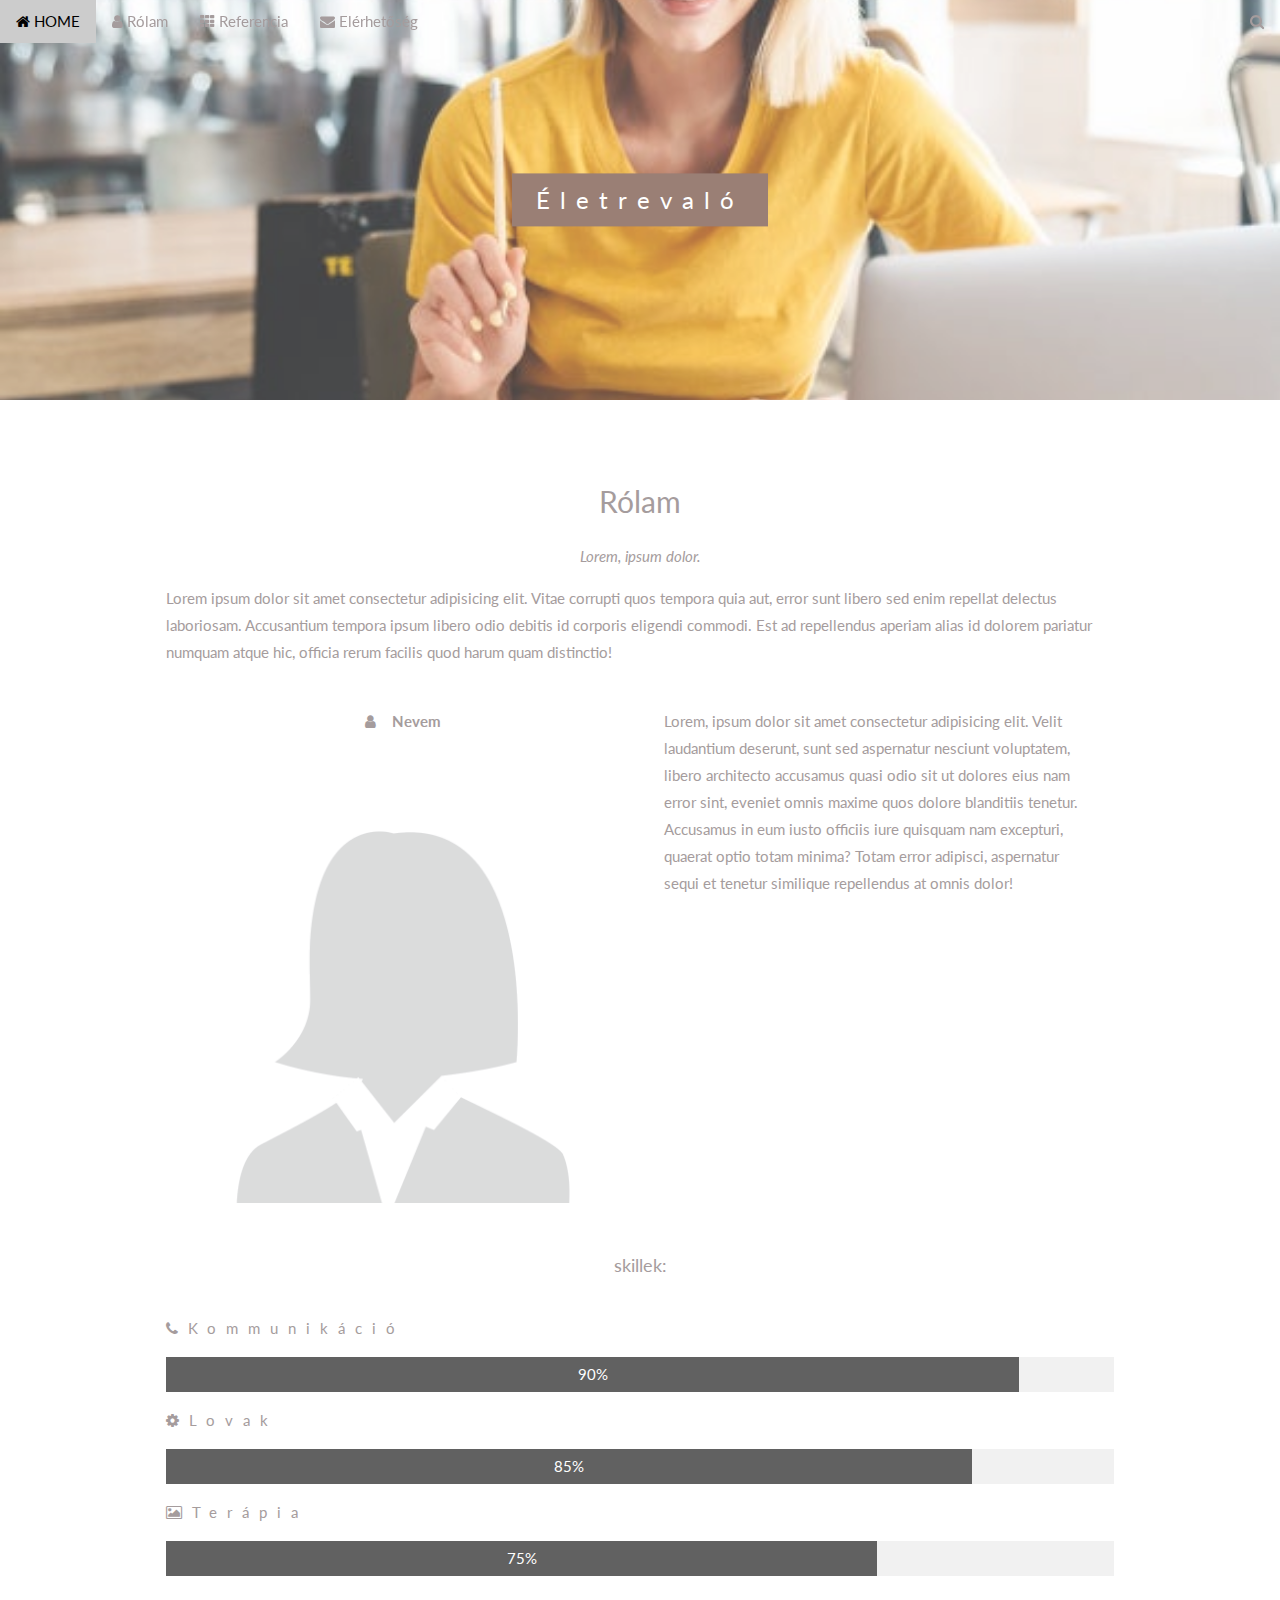
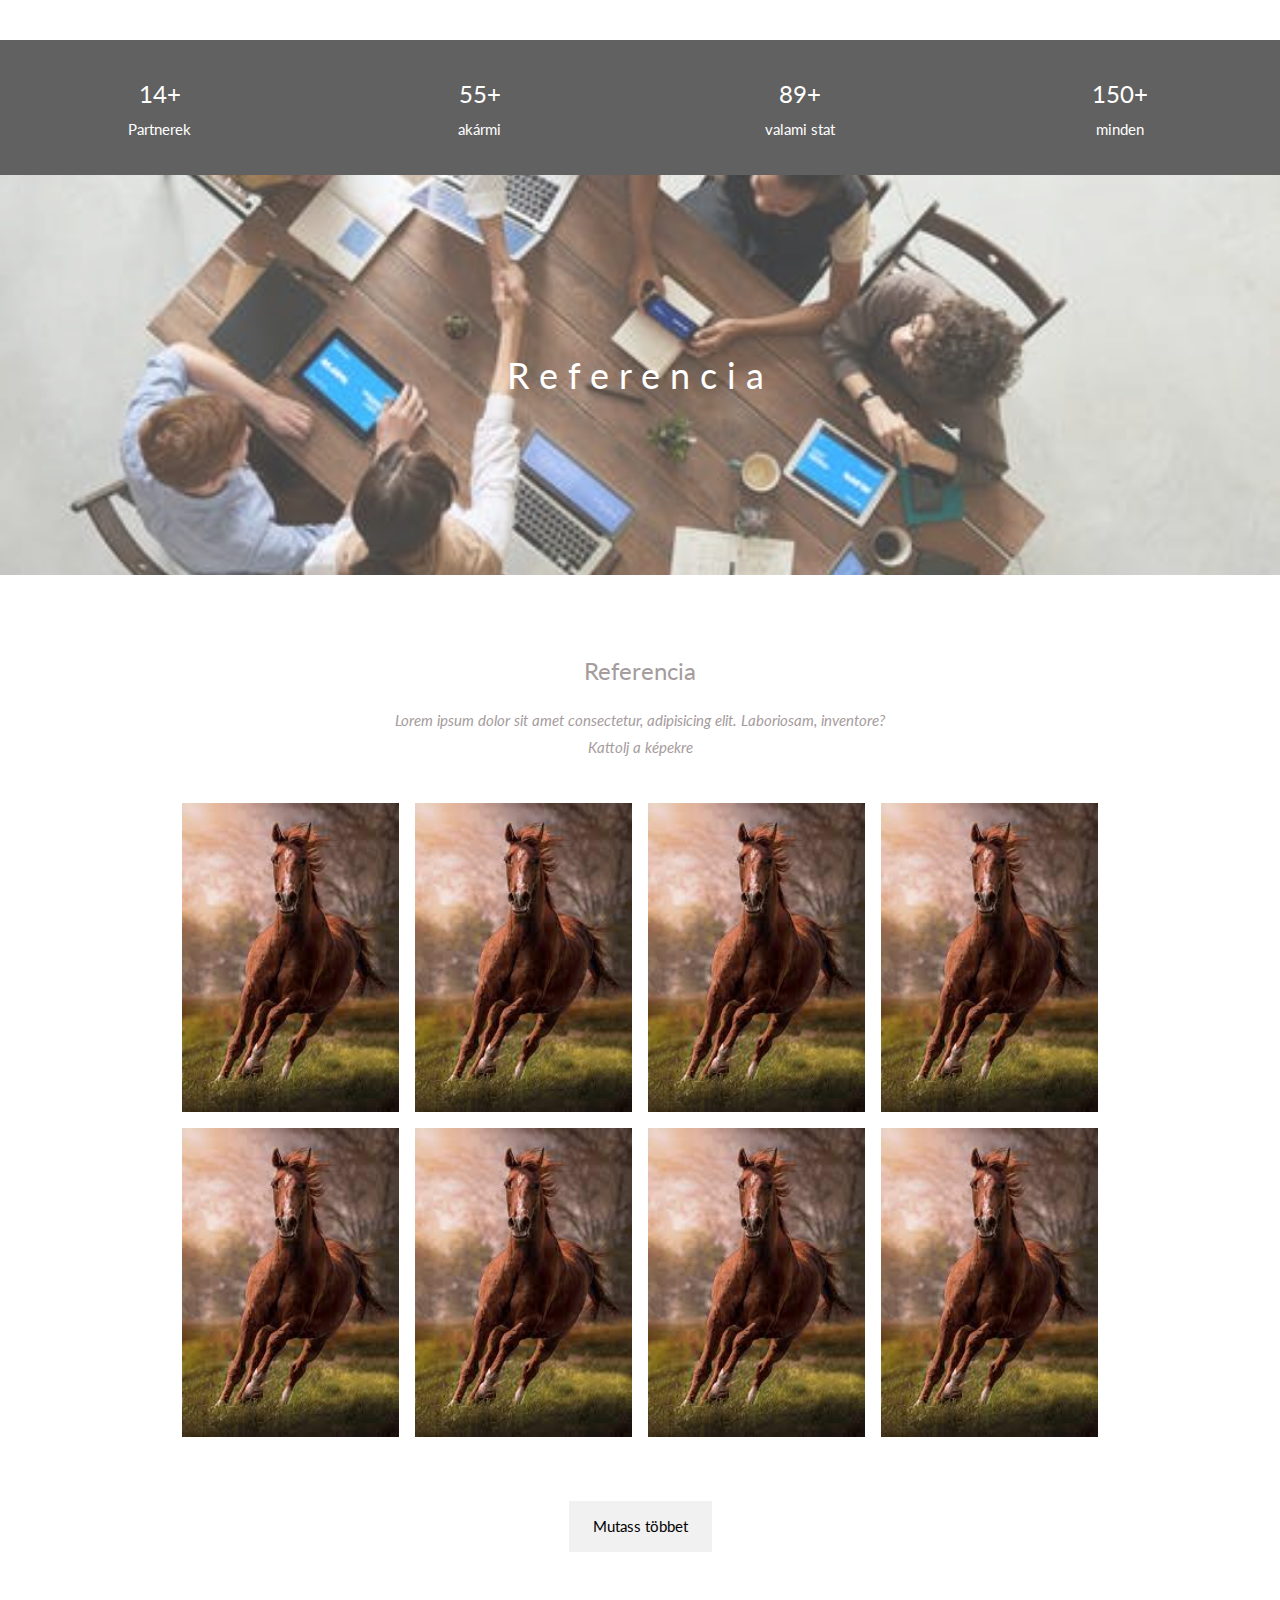
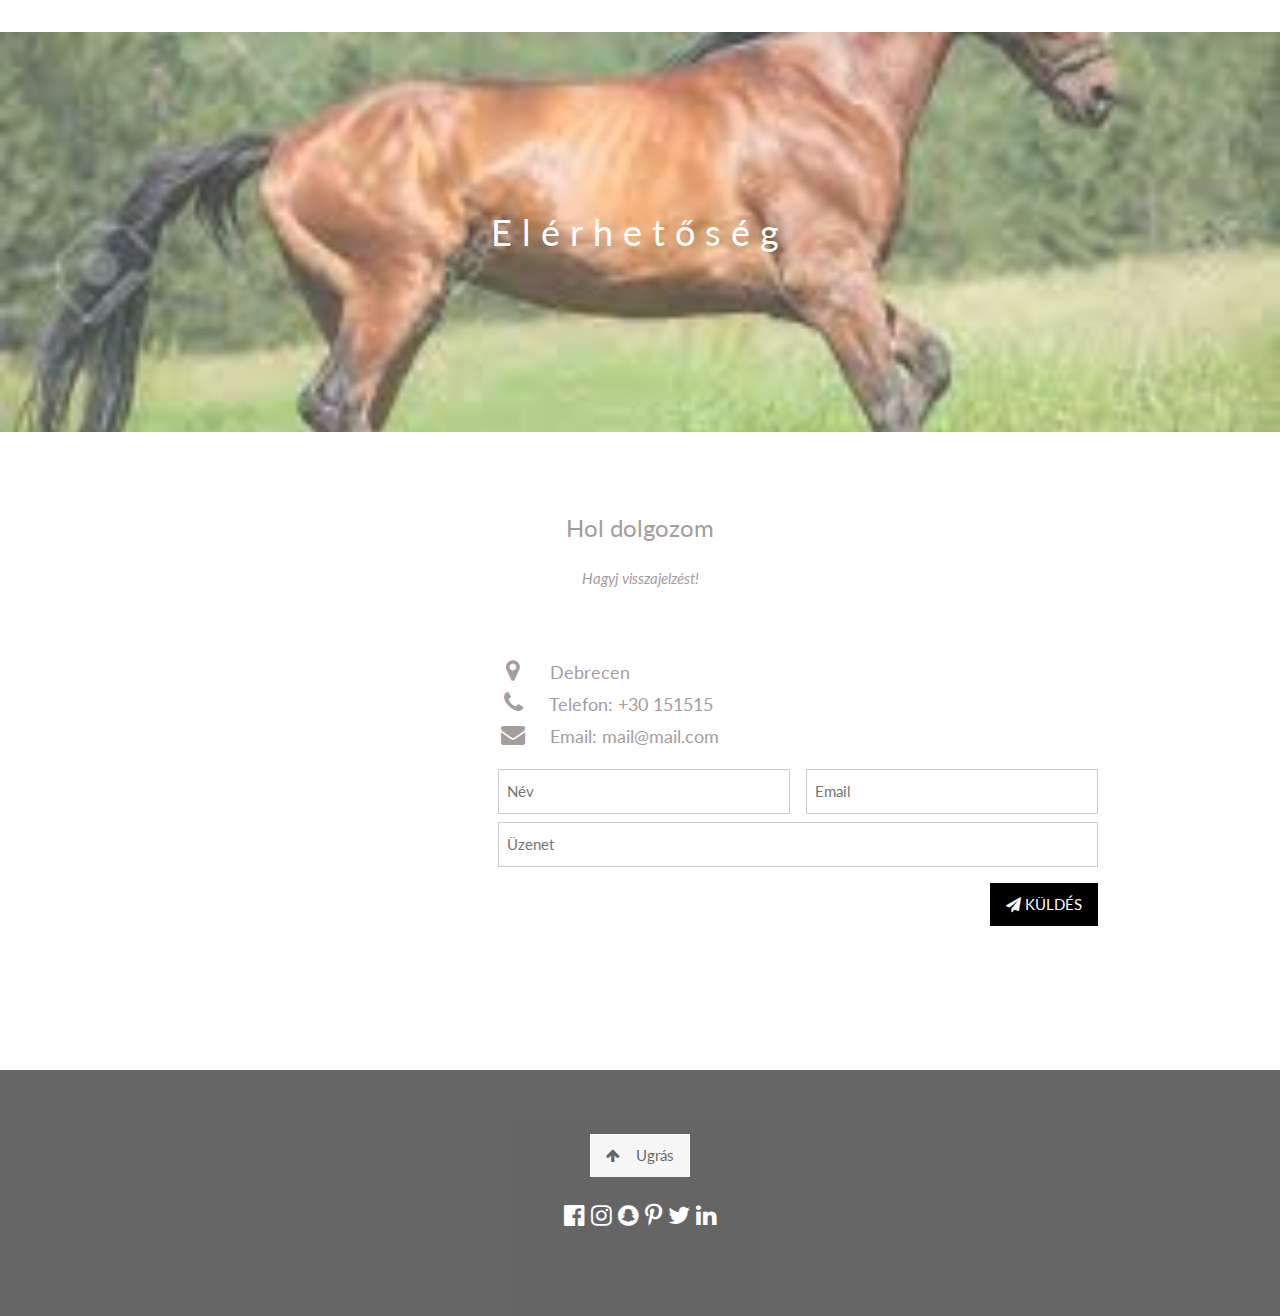
<file: index.html>
<!DOCTYPE html>
<html>
  <head>
    <title>Életrevaló</title>
    <meta charset="UTF-8" />
    <meta name="viewport" content="width=device-width, initial-scale=1" />
    <link rel="stylesheet" href="https://www.w3schools.com/w3css/4/w3.css" />
    <link
      rel="stylesheet"
      href="https://fonts.googleapis.com/css?family=Lato"
    />
    <link
      rel="stylesheet"
      href="https://cdnjs.cloudflare.com/ajax/libs/font-awesome/4.7.0/css/font-awesome.min.css"
    />
    <style>
      body,
      h1,
      h2,
      h3,
      h4,
      h5,
      h6 {
        font-family: "Lato", sans-serif;
      }
      body,
      html {
        height: 100%;
        color: 	#a59c9d;
        line-height: 1.8;
      }

      /* háttér effekt */
      .bgimg-1,
      .bgimg-2,
      .bgimg-3 {
        background-attachment: fixed;

        background-position: center;
        background-repeat: no-repeat;
        background-size: cover;
      }

      /*Első kép */
      .bgimg-1 {
        background-image: url("/img/elso.jpg");
        min-height: 100%;
      }

      /* második kép */
      .bgimg-2 {
        background-image: url("/img/masodik.jpeg");
        min-height: 400px;
      }

      /* harmadik kép */
      .bgimg-3 {
        background-image: url("/img/harmadik.jpg");
        min-height: 400px;
      }

      .w3-wide {
        letter-spacing: 10px;
      }
      .w3-hover-opacity {
        cursor: pointer;
      }

      /* telefon háttér */
      @media only screen and (max-device-width: 1600px) {
        .bgimg-1,
        .bgimg-2,
        .bgimg-3 {
          background-attachment: scroll;
          min-height: 400px;
        }
      }
    </style>
  </head>
  <body>
    <!-- Navbar  -->
    <div class="w3-top">
      <div class="w3-bar" id="myNavbar">
        <a
          class="w3-bar-item w3-button w3-hover-black w3-hide-medium w3-hide-large w3-right"
          href="javascript:void(0);"
          onclick="toggleFunction()"
          title="Toggle Navigation Menu"
        >
          <i class="fa fa-bars"></i>
        </a>
        <a href="#home" class="w3-bar-item w3-button"
          ><i class="fa fa-home"></i> HOME</a
        >
        <a href="#about" class="w3-bar-item w3-button w3-hide-small"
          ><i class="fa fa-user"></i> Rólam</a
        >
        <a href="#portfolio" class="w3-bar-item w3-button w3-hide-small"
          ><i class="fa fa-th"></i> Referencia</a
        >
        <a href="#contact" class="w3-bar-item w3-button w3-hide-small"
          ><i class="fa fa-envelope"></i> Elérhetőség</a
        >
        <a
          href="#"
          class="w3-bar-item w3-button w3-hide-small w3-right w3-hover-red"
        >
          <i class="fa fa-search"></i>
        </a>
      </div>

      <!-- Navbar telefon -->
      <div
        id="navDemo"
        class="w3-bar-block w3-light-gray w3-hide w3-hide-large w3-hide-medium"
      >
        <a
          href="#about"
          class="w3-bar-item w3-button"
          onclick="toggleFunction()"
          >Rólam</a
        >
        <a
          href="#portfolio"
          class="w3-bar-item w3-button"
          onclick="toggleFunction()"
          >PORTFOLIO</a
        >
        <a
          href="#contact"
          class="w3-bar-item w3-button"
          onclick="toggleFunction()"
          >Elérhetőség</a
        >
      </div>
    </div>

    <!-- első kép logóval -->
    <div class="bgimg-1 w3-display-container w3-opacity-min" id="home">
      <div class="w3-display-middle" style="white-space: nowrap">
        <span
          class="w3-center w3-padding-large w3-brown w3-xlarge w3-wide w3-animate-opacity"
          >Életrevaló <span class="w3-hide-small"></span>
        </span>
      </div>
    </div>

    <!-- Container (About Section) -->
    <div class="w3-content w3-container w3-padding-64" id="about">
      <h2 class="w3-center">Rólam</h2>
      <p class="w3-center"><em>Lorem, ipsum dolor.</em></p>
      <p>
        Lorem ipsum dolor sit amet consectetur adipisicing elit. Vitae corrupti
        quos tempora quia aut, error sunt libero sed enim repellat delectus
        laboriosam. Accusantium tempora ipsum libero odio debitis id corporis
        eligendi commodi. Est ad repellendus aperiam alias id dolorem pariatur
        numquam atque hic, officia rerum facilis quod harum quam distinctio!
      </p>
      <div class="w3-row">
        <div class="w3-col m6 w3-center w3-padding-large">
          <p>
            <b><i class="fa fa-user w3-margin-right"></i>Nevem</b>
          </p>
          <br />
          <img
            src="/img/dummy.png"
            class="w3-round w3-image w3-opacity w3-hover-opacity-off"
            alt="Egy kép rólam"
            width="500"
            height="333"
          />
        </div>

        <!-- Hide this text on small devices -->
        <div class="w3-col m6 w3-hide-small w3-padding-large">
          <p>
            Lorem, ipsum dolor sit amet consectetur adipisicing elit. Velit
            laudantium deserunt, sunt sed aspernatur nesciunt voluptatem, libero
            architecto accusamus quasi odio sit ut dolores eius nam error sint,
            eveniet omnis maxime quos dolore blanditiis tenetur. Accusamus in
            eum iusto officiis iure quisquam nam excepturi, quaerat optio totam
            minima? Totam error adipisci, aspernatur sequi et tenetur similique
            repellendus at omnis dolor!
          </p>
        </div>
      </div>
      <p class="w3-large w3-center w3-padding-16">skillek:</p>
      <p class="w3-wide"><i class="fa fa-phone"></i>Kommunikáció</p>
      <div class="w3-light-grey">
        <div
          class="w3-container w3-padding-small w3-dark-grey w3-center"
          style="width: 90%"
        >
          90%
        </div>
      </div>
      <p class="w3-wide"><i class="fa fa-cog"></i>Lovak</p>
      <div class="w3-light-grey">
        <div
          class="w3-container w3-padding-small w3-dark-grey w3-center"
          style="width: 85%"
        >
          85%
        </div>
      </div>
      <p class="w3-wide"><i class="fa fa-photo"></i>Terápia</p>
      <div class="w3-light-grey">
        <div
          class="w3-container w3-padding-small w3-dark-grey w3-center"
          style="width: 75%"
        >
          75%
        </div>
      </div>
    </div>

    <div class="w3-row w3-center w3-dark-grey w3-padding-16">
      <div class="w3-quarter w3-section">
        <span class="w3-xlarge">14+</span><br />
        Partnerek
      </div>
      <div class="w3-quarter w3-section">
        <span class="w3-xlarge">55+</span><br />
        akármi
      </div>
      <div class="w3-quarter w3-section">
        <span class="w3-xlarge">89+</span><br />
        valami stat
      </div>
      <div class="w3-quarter w3-section">
        <span class="w3-xlarge">150+</span><br />
        minden
      </div>
    </div>

    <!-- referencia szövege -->
    <div class="bgimg-2 w3-display-container w3-opacity-min">
      <div class="w3-display-middle">
        <span class="w3-xxlarge w3-text-white w3-wide">Referencia</span>
      </div>
    </div>

    <!-- referenciák -->
    <div class="w3-content w3-container w3-padding-64" id="portfolio">
      <h3 class="w3-center">Referencia</h3>
      <p class="w3-center">
        <em
          >Lorem ipsum dolor sit amet consectetur, adipisicing elit. Laboriosam,
          inventore?<br />
          Kattolj a képekre</em
        >
      </p>
      <br />

      <!-- Responsive Grid. Four columns on tablets, laptops and desktops. Will stack on mobile devices/small screens (100% width) -->
      <div class="w3-row-padding w3-center">
        <div class="w3-col m3">
          <img
            src="/img/lovalami.jpg"
            style="width: 100%"
            onclick="onClick(this)"
            class="w3-hover-opacity"
            alt="Kép Címe"
          />
        </div>

        <div class="w3-col m3">
          <img
            src="/img/lovalami.jpg"
            style="width: 100%"
            onclick="onClick(this)"
            class="w3-hover-opacity"
            alt="Kép Címe"
          />
        </div>

        <div class="w3-col m3">
          <img
          src="/img/lovalami.jpg"
            style="width: 100%"
            onclick="onClick(this)"
            class="w3-hover-opacity"
            alt="Kép Címe"
          />
        </div>

        <div class="w3-col m3">
          <img
          src="/img/lovalami.jpg"
            style="width: 100%"
            onclick="onClick(this)"
            class="w3-hover-opacity"
            alt="Kép Címe"
          />
        </div>
      </div>

      <div class="w3-row-padding w3-center w3-section">
        <div class="w3-col m3">
          <img
          src="/img/lovalami.jpg"
            style="width: 100%"
            onclick="onClick(this)"
            class="w3-hover-opacity"
            alt="Kép Címe"
          />
        </div>

        <div class="w3-col m3">
          <img
          src="/img/lovalami.jpg"
            style="width: 100%"
            onclick="onClick(this)"
            class="w3-hover-opacity"
            alt="Kép Címe"
          />
        </div>

        <div class="w3-col m3">
          <img
          src="/img/lovalami.jpg"
            style="width: 100%"
            onclick="onClick(this)"
            class="w3-hover-opacity"
            alt="Kép Címe"
          />
        </div>

        <div class="w3-col m3">
          <img
          src="/img/lovalami.jpg"
            style="width: 100%"
            onclick="onClick(this)"
            class="w3-hover-opacity"
            alt="Kép Címe"
          />
        </div>
        <button
          class="w3-button w3-padding-large w3-light-grey"
          style="margin-top: 64px"
        >
          Mutass többet
        </button>
      </div>
    </div>

    <!-- max felbontású képek-->
    <div
      id="modal01"
      class="w3-modal w3-black"
      onclick="this.style.display='none'"
    >
      <span
        class="w3-button w3-large w3-black w3-display-topright"
        title="Close Modal Image"
        ><i class="fa fa-remove"></i
      ></span>
      <div
        class="w3-modal-content w3-animate-zoom w3-center w3-transparent w3-padding-64"
      >
        <img id="img01" class="w3-image" />
        <p id="caption" class="w3-opacity w3-large"></p>
      </div>
    </div>

    <!-- Third Parallax Image with Portfolio Text -->
    <div class="bgimg-3 w3-display-container w3-opacity-min">
      <div class="w3-display-middle">
        <span class="w3-xxlarge w3-text-white w3-wide">Elérhetőség</span>
      </div>
    </div>

    <!-- Container (Contact Section) -->
    <div class="w3-content w3-container w3-padding-64" id="contact">
      <h3 class="w3-center">Hol dolgozom</h3>
      <p class="w3-center"><em>Hagyj visszajelzést!</em></p>

      <div class="w3-row w3-padding-32 w3-section">
        <div class="w3-col m4 w3-container"></div>
        <div class="w3-col m8 w3-panel">
          <div class="w3-large w3-margin-bottom">
            <i
              class="fa fa-map-marker fa-fw w3-hover-text-black w3-xlarge w3-margin-right"
            ></i>
            Debrecen<br />
            <i
              class="fa fa-phone fa-fw w3-hover-text-black w3-xlarge w3-margin-right"
            ></i>
            Telefon: +30 151515<br />
            <i
              class="fa fa-envelope fa-fw w3-hover-text-black w3-xlarge w3-margin-right"
            ></i>
            Email: mail@mail.com<br />
          </div>

          <form action="/action_page.php" target="_blank">
            <div class="w3-row-padding" style="margin: 0 -16px 8px -16px">
              <div class="w3-half">
                <input
                  class="w3-input w3-border"
                  type="text"
                  placeholder="Név"
                  required
                  name="Name"
                />
              </div>
              <div class="w3-half">
                <input
                  class="w3-input w3-border"
                  type="text"
                  placeholder="Email"
                  required
                  name="Email"
                />
              </div>
            </div>
            <input
              class="w3-input w3-border"
              type="text"
              placeholder="Üzenet"
              required
              name="Message"
            />
            <button
              class="w3-button w3-black w3-right w3-section"
              type="submit"
            >
              <i class="fa fa-paper-plane"></i> KÜLDÉS
            </button>
          </form>
        </div>
      </div>
    </div>

    <!-- lábjegyzék -->
    <footer
      class="w3-center w3-black w3-padding-64 w3-opacity w3-hover-opacity-off"
    >
      <a href="#home" class="w3-button w3-light-grey"
        ><i class="fa fa-arrow-up w3-margin-right"></i>Ugrás</a
      >
      <div class="w3-xlarge w3-section">
        <i class="fa fa-facebook-official w3-hover-opacity"></i>
        <i class="fa fa-instagram w3-hover-opacity"></i>
        <i class="fa fa-snapchat w3-hover-opacity"></i>
        <i class="fa fa-pinterest-p w3-hover-opacity"></i>
        <i class="fa fa-twitter w3-hover-opacity"></i>
        <i class="fa fa-linkedin w3-hover-opacity"></i>
      </div>
    </footer>
    <script>
      // gallery
      function onClick(element) {
        document.getElementById("img01").src = element.src;
        document.getElementById("modal01").style.display = "block";
        var captionText = document.getElementById("caption");
        captionText.innerHTML = element.alt;
      }

      // navbar scroll
      window.onscroll = function () {
        myFunction();
      };
      function myFunction() {
        var navbar = document.getElementById("myNavbar");
        if (
          document.body.scrollTop > 100 ||
          document.documentElement.scrollTop > 100
        ) {
          navbar.className =
            "w3-bar" + " w3-card" + " w3-animate-top" + " w3-white";
        } else {
          navbar.className = navbar.className.replace(
            " w3-card w3-animate-top w3-white",
            ""
          );
        }
      }

      // Used to toggle the menu on small screens when clicking on the menu button
      function toggleFunction() {
        var x = document.getElementById("navDemo");
        if (x.className.indexOf("w3-show") == -1) {
          x.className += " w3-show";
        } else {
          x.className = x.className.replace(" w3-show", "");
        }
      }
      console.log("Kész van minden")
    </script>
  </body>
</html>
</file>
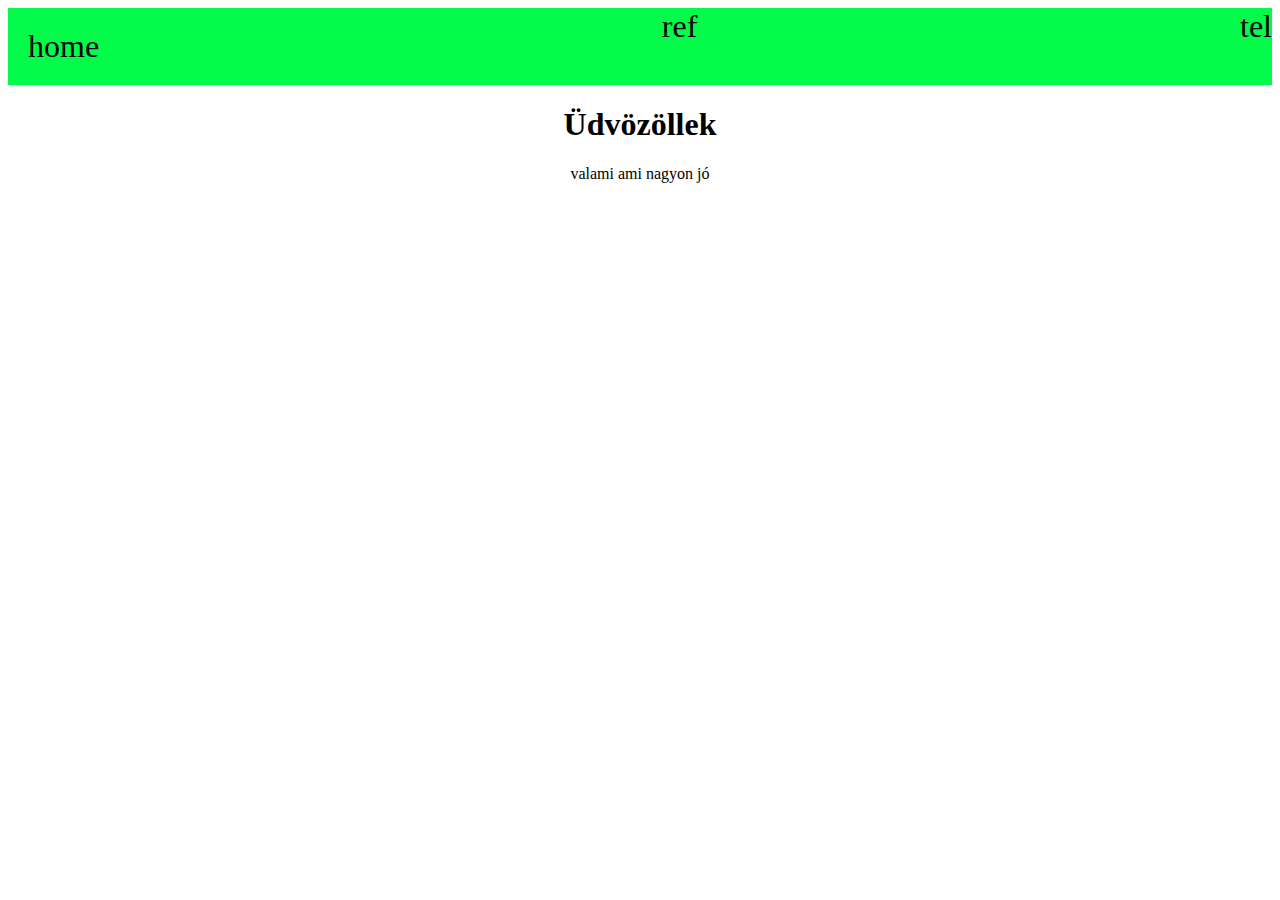
<file: sss.html>
<!DOCTYPE html>
<html lang="hu">
<head>
    <meta charset="UTF-8">
    <meta http-equiv="X-UA-Compatible" content="IE=edge">
    <meta name="viewport" content="width=device-width, initial-scale=1.0">
    <title>első weblapom</title>
    <link rel="stylesheet" href="style.css">
 
</head>
<body>
    <div class="nav"> 
        <div class="home">home</div>
        <div class="ref" >ref</div>
        <div class="tel">tel</div>

    </div>
    <div class="fo">
        <h1>Üdvözöllek</h1> 
        <p>valami ami nagyon jó</p>
        

    </div>
</body>
</html>
</file>
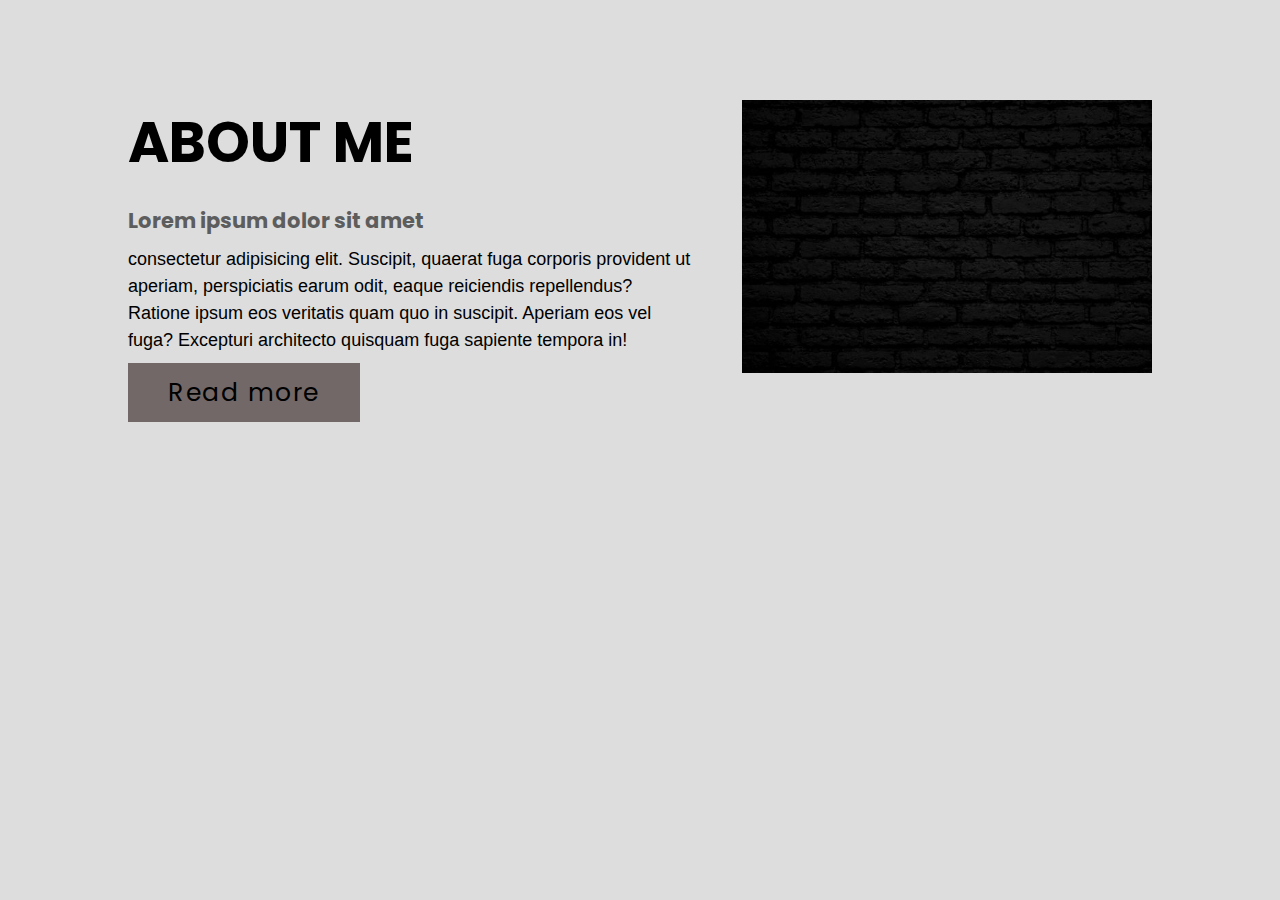
<file: aboutme/aboutme.html>
<!DOCTYPE html>
<html lang="en">
  <head>
    <meta charset="UTF-8" />
    <meta http-equiv="X-UA-Compatible" content="IE=edge" />
    <meta name="viewport" content="width=device-width, initial-scale=1.0" />
    <link rel="preconnect" href="https://fonts.googleapis.com" />
    <link rel="preconnect" href="https://fonts.gstatic.com" crossorigin />
    <link
      href="https://fonts.googleapis.com/css2?family=Poppins:wght@200&display=swap"
      rel="stylesheet"
    />
    <title>About Me</title>
    <link
      rel="stylesheet"
      href="https://pro.fontawesome.com/releases/v5.10.0/css/all.css"
      integrity="sha384-AYmEC3Yw5cVb3ZcuHtOA93w35dYTsvhLPVnYs9eStHfGJvOvKxVfELGroGkvsg+p"
      crossorigin="anonymous"
    />
    <link rel="stylesheet" href="style.css" />
  </head>
  <body>
    <div class="section">
      <div class="container">
        <div class="content-section">
          <div class="title">
            <h1>About Me</h1>
          </div>
          <div class="content">
            <h3>Lorem ipsum dolor sit amet</h3>
            <p>
              consectetur adipisicing elit. Suscipit, quaerat fuga corporis
              provident ut aperiam, perspiciatis earum odit, eaque reiciendis
              repellendus? Ratione ipsum eos veritatis quam quo in suscipit.
              Aperiam eos vel fuga? Excepturi architecto quisquam fuga sapiente
              tempora in!
            </p>
            <div class="button">
              <a href="">Read more</a>
            </div>
          </div>
          <div class="social">
            <a href=""><i class="fab fa-facebook-f"></i></a>
            <a href=""><i class="fab fa-twitter"></i></a>
            <a href=""><i class="fab fa-instagram"></i></a>
          </div>
        </div>
        <div class="image-section">
          <img src="/images/aboutmeHatter.jpg" alt="" />
        </div>
      </div>
    </div>
  </body>
</html>
</file>
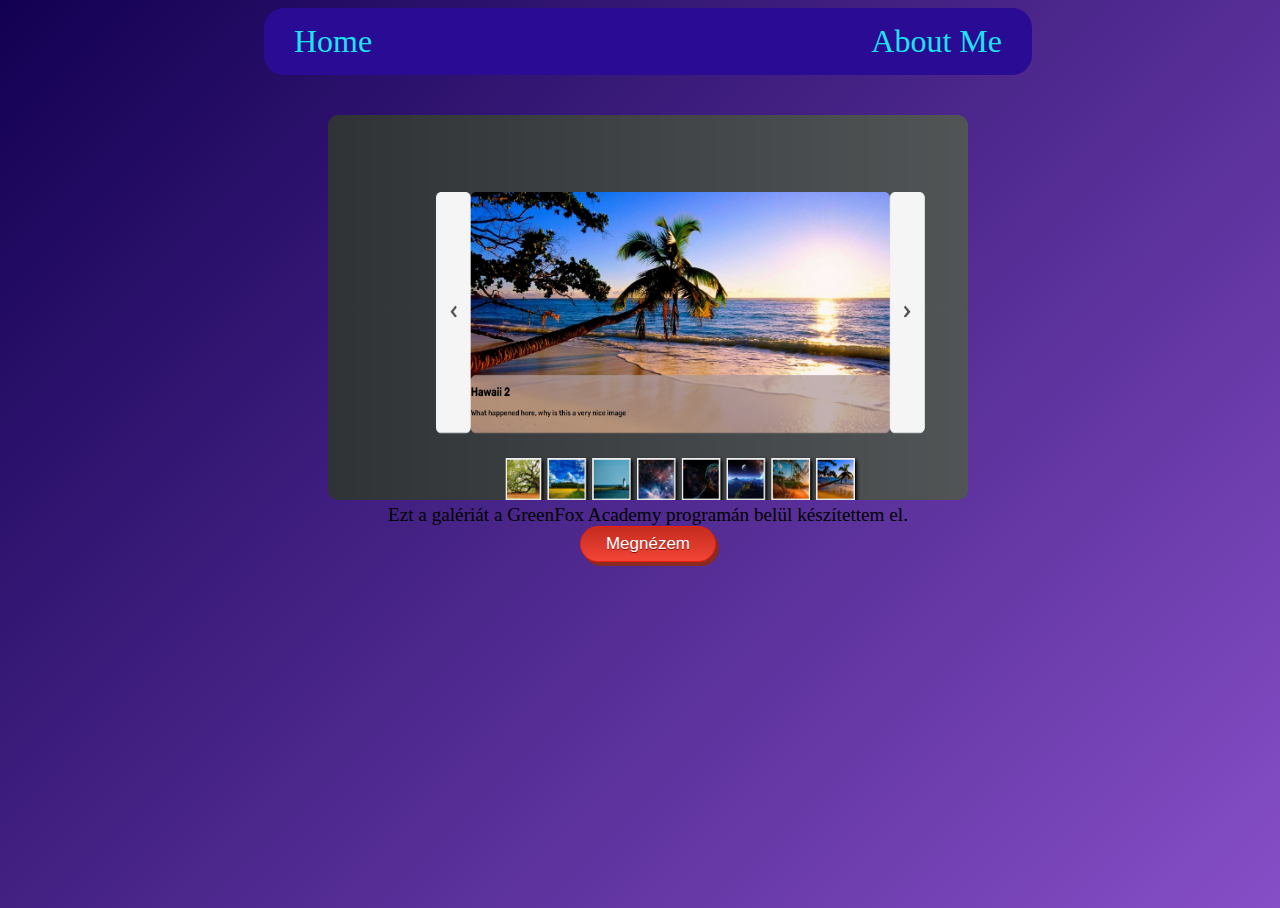
<file: portfolio/portfolio.html>
<!DOCTYPE html>
<html lang="en">
  <head>
    <meta charset="UTF-8" />
    <meta http-equiv="X-UA-Compatible" content="IE=edge" />
    <meta name="viewport" content="width=device-width, initial-scale=1.0" />
    <link rel="stylesheet" href="portfoliostyle.css" />
    <title>Portfolio</title>
  </head>
  <body>
    <div class="fejlec">
      <a href="/index.html" class="neon-button">
        <span></span>
        <span></span>
        <span></span>
        <span></span>
        Home</a
      >
      <a href="#" class="neon-button">
        <span></span>
        <span></span>
        <span></span>
        <span></span>About Me</a
      >
    </div>
    <section class="foTartalom">
      <div class="doboz">
        <img src="/images/galeryproject.png" alt="" />
        <div class="leiras">
          <p>
            Ezt a galériát a GreenFox Academy programán belül készítettem el.
          </p>
          <a
            target="_blank"
            class="megnezem"
            href="/projects/galeria/index.html"
            >Megnézem</a
          >
        </div>
      </div>
    </section>
  </body>
</html>
</file>
<file: style.css>
.nav{
    background: #03fc49;
    display: flex;
    justify-content: space-between;
    font-size: 2em;
    width:100%;
}
.home{
    margin: 20px;
}
.fo{
    text-align: center;
}
</file>
<file: aboutme/style.css>
* {
  margin: 0px;
  padding: 0px;
  box-sizing: border-box;
  font-family: "Poppins", sans-serif;
}

.section {
  width: 100%;
  min-height: 100vh;
  background-color: #ddd;
}
.container {
  width: 80%;
  display: block;
  margin: auto;
  padding-top: 100px;
}
.content-section {
  float: left;
  width: 55%;
}
.image-section {
  float: right;
  width: 40%;
}
.image-section img {
  width: 100%;
  height: auto;
}
.content-section .title {
  text-transform: uppercase;
  font-size: 28px;
}
.content-section .content h3 {
  margin-top: 20px;
  color: #5d5d5d;
  font-size: 21px;
}
.content-section .content p {
  margin-top: 10px;
  font-family: sans-serif;
  font-size: 18px;
  line-height: 1.5;
  margin-bottom: 20px;
}
.content-section .content .button a {
  background-color: #726868;
  padding: 12px 40px;
  text-decoration: none;
  color: black;
  font-size: 25px;
  letter-spacing: 1.5px;
}
.content-section .content .button a:hover {
  background-color: #a52a2a;
  color: black;
}

.content-section .social {
  margin-top: 40px;
}

.content-section .social i {
  color: #a52a2a;
  font-size: 30px;
  padding: 0px 10px;
}
.content-section .social i:hover {
  color: #3d3d3d;
}
@media screen and (max-width: 768px) {
  .container {
    width: 80%;
    display: block;
    margin: auto;
    padding-top: 50px;
  }
  .content-section {
    float: none;
    width: 100%;
    display: block;
    margin: auto;
  }
  .image-section {
    float: none;
    width: 100%;
    display: block;
    margin: auto;
  }
  .content-section .title {
    text-align: center;
    font-size: 19px;
  }
  .content-section .content .button {
    text-align: center;
  }
  .content-section .content .button a {
    padding: 9px 30px;
  }
  .content-section .social {
    text-align: center;
  }
}
</file>
<file: portfolio/portfoliostyle.css>
html,
body {
  width: 100%;
  height: 100%;
}
.fejlec {
  display: flex;
  justify-content: space-between;
  width: 60%;

  margin-left: 20%;
}
.fejlec {
  background: #290b94;
  border-radius: 20px;
}
.fejlec a {
  position: relative;
  display: inline-block;
  padding: 15px 30px;
  text-decoration: none;
  font-size: xx-large;
  color: rgb(30, 226, 240);
  overflow: hidden;
  transition: 1s;
}
.fejlec a:hover {
  color: #032731;

  transition: 1s;
  transition-delay: 1s;
  background: linear-gradient(to bottom right, #8af7e4, rgb(153, 232, 168));
  box-shadow: 0 0 10px #2196f3, 0 0 40px #2196f3, 0 0 80px #2196f3;
  border-radius: 10px;
}
.fejlec a span {
  position: absolute;
  display: block;
}
/* FENTI VONAL */
.fejlec a span:nth-child(1) {
  top: 0;
  left: -100%;
  width: 100%;
  height: 2px;
  background: linear-gradient(90deg, transparent, #dcf823);
}
.fejlec a:hover span:nth-child(1) {
  left: 100%;
  transition: 1s;
}
/* LENTI VONAL */
.fejlec a span:nth-child(3) {
  bottom: 0;
  right: -100%;
  width: 100%;
  height: 2px;
  background: linear-gradient(270deg, transparent, #250dc2);
}
.fejlec a:hover span:nth-child(3) {
  right: 100%;
  transition: 1s;
  transition-delay: 0.5s;
}
/* JOBB OLDAL */
.fejlec a span:nth-child(2) {
  top: -100%;
  right: 0;
  width: 2px;
  height: 100%;
  background: linear-gradient(180deg, transparent, #dd1515);
}
.fejlec a:hover span:nth-child(2) {
  top: 100%;
  transition: 1s;
  transition-delay: 0.25s;
}
/* BAL OLDAL */
.fejlec a span:nth-child(4) {
  bottom: -100%;
  left: 0;
  width: 2px;
  height: 100%;
  background: linear-gradient(360deg, transparent, #e460b4);
}
.fejlec a:hover span:nth-child(4) {
  bottom: 100%;
  transition: 1s;
  transition-delay: 0.75s;
}
/* OLDAL */
body {
  background: linear-gradient(-45deg, #3cb9fc, #c6bdea, #ad68ed, #120052);
  background-size: 400% 400%;
  animation: gradient 15s ease infinite;
}

.foTartalom {
  display: flex;
  justify-content: center;
}
img {
  width: 100%;
  height: 100%;
  border-radius: 10px;
}
.doboz {
  margin-top: 40px;
  width: 50%;

  justify-content: center;
  text-align: center;
}
.doboz p {
  padding: 0;
  margin: 0;
  font-size: larger;
}

.megnezem {
  box-shadow: 3px 4px 0px 0px #8a2a21;
  background: linear-gradient(to bottom, #c62d1f 5%, #f24437 100%);
  background-color: #c62d1f;
  border-radius: 18px;
  border: 1px solid #f01d0e;
  display: inline-block;
  cursor: pointer;
  color: #ffffff;
  font-family: Arial;
  font-size: 17px;
  padding: 7px 25px;
  text-decoration: none;
  text-shadow: 0px 1px 0px #810e05;
}
.megnezem:hover {
  background: linear-gradient(to bottom, #f24437 5%, #c62d1f 100%);
  background-color: #f24437;
}
.megnezem:active {
  position: relative;
  top: 1px;
}

@keyframes gradient {
  0% {
    background-position: 0% 50%;
  }
  50% {
    background-position: 100% 50%;
  }
  100% {
    background-position: 0% 50%;
  }
}
</file>
